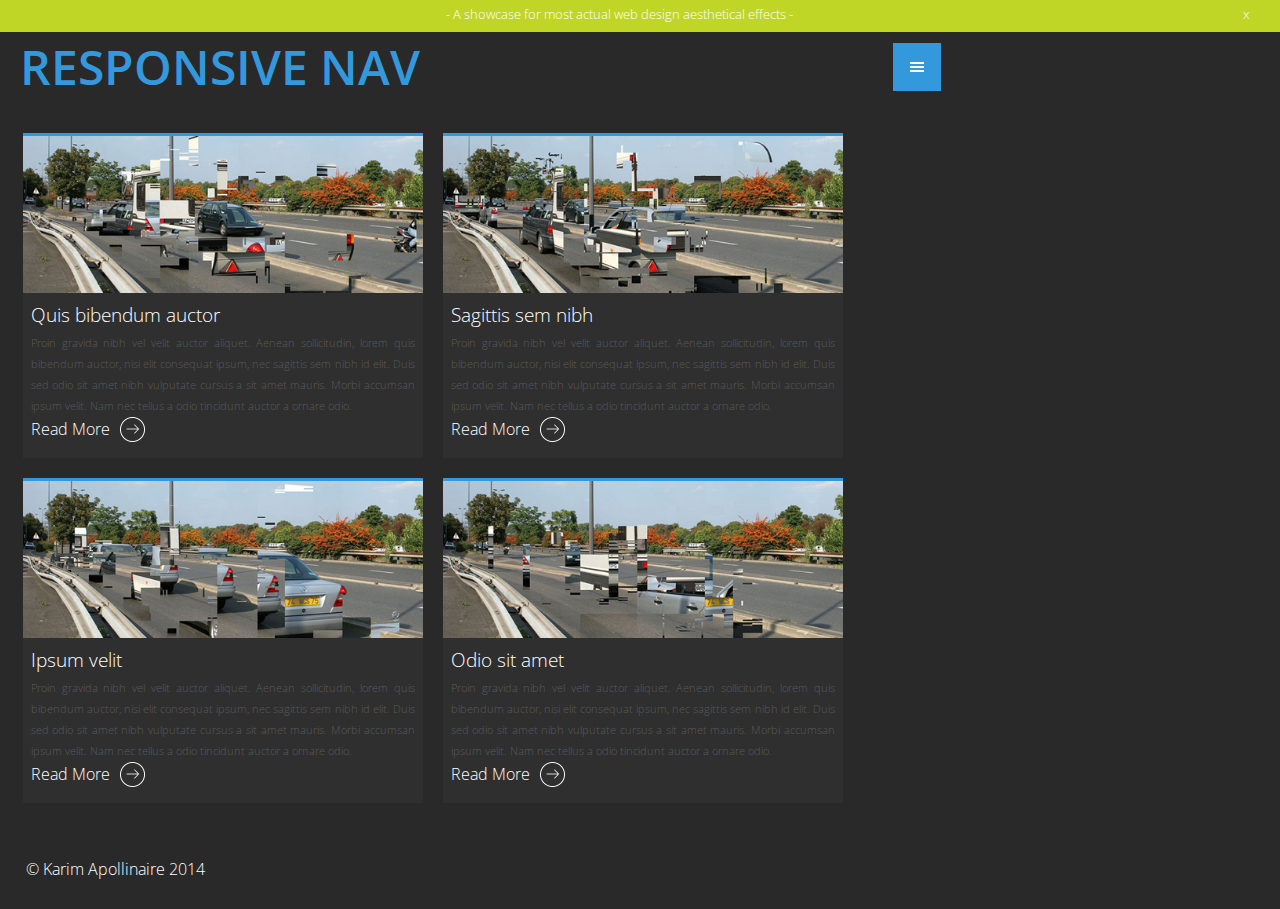
<file: index.html>
﻿<!DOCTYPE html>

<html>

    <head>
        <title>FX SHOWROOM</title>
        <meta http-equiv="content-type" content="text/html; charset=utf-8" />
        <meta name="keywords" content="web design, responsive, web development, web developer" />
        <meta name="viewport" content="width=device-width, initial-scale=1.0" />
        <link rel="shortcut icon" type="image/x-icon" href="img/favicon_arrow.png" />
        <link type="text/css" href="css/reset.css" rel="stylesheet" media="screen" />
        <link type="text/css" href="css/style.css" rel="stylesheet" media="screen" />
        <link href="http://fonts.googleapis.com/css?family=Open+Sans:400,800,700,600,300" rel="stylesheet" type="text/css" />
        <script src="js/jquery.js" type="text/javascript"></script>
        <script type="text/javascript" src="js/jquery.mousewheel-3.0.4.pack.js"></script>
        <script type="text/javascript" src="js/site.js"></script>
    </head>

    <body>

        <div id="banner">
            - A showcase for most actual web design aesthetical effects -
            <div id="close">x</div>
        </div>
    	
    	<nav id="prim_nav">
        	<a href="#" class="close"></a>
    		<ul>
    			<li class="active"><a href="#">Responsive Nav</a></li>
    			<li><a href="grid.html">Grid Hover</a></li>
                <li><a href="rotate.html">Rotate Scale</a></li>
                <li><a href="scroll.html">Scroll To</a></li>
                <li><a href="slide.html">Content Slider</a></li>
    		</ul>
    	</nav>
        
        <div id="content">

        	<a id="logo"><h1>RESPONSIVE NAV</h1></a>

            <a href="#" class="nav_btn"></a>
                        
            <div id="articles">
            
                <article class="article">
                    <img src="img/respnav/hp1.jpg"/>
                    <h2>Quis bibendum auctor</h2>
                    <p>Proin gravida nibh vel velit auctor aliquet. Aenean sollicitudin, lorem quis bibendum auctor, nisi elit consequat ipsum, nec sagittis sem nibh id elit. Duis sed odio sit amet nibh vulputate cursus a sit amet mauris. Morbi accumsan ipsum velit. Nam nec tellus a odio tincidunt auctor a ornare odio.</p>
                    <a class="read_more" href="http://www.ratsi.com/works/deconstruction-time-again/discrete-time-part-2/" target="_blank" >Read More</a>
                </article>
                
                <article class="article">
                    <img src="img/respnav/hp2.jpg"/>
                    <h2>Sagittis sem nibh</h2>
                    <p>Proin gravida nibh vel velit auctor aliquet. Aenean sollicitudin, lorem quis bibendum auctor, nisi elit consequat ipsum, nec sagittis sem nibh id elit. Duis sed odio sit amet nibh vulputate cursus a sit amet mauris. Morbi accumsan ipsum velit. Nam nec tellus a odio tincidunt auctor a ornare odio.</p>
                <a class="read_more" href="http://www.ratsi.com/works/deconstruction-time-again/discrete-time-part-2/" target="_blank" >Read More</a>
                </article>
                
                <article class="article">
                    <img src="img/respnav/hp3.jpg"/>
                    <h2>Ipsum velit</h2>
                    <p>Proin gravida nibh vel velit auctor aliquet. Aenean sollicitudin, lorem quis bibendum auctor, nisi elit consequat ipsum, nec sagittis sem nibh id elit. Duis sed odio sit amet nibh vulputate cursus a sit amet mauris. Morbi accumsan ipsum velit. Nam nec tellus a odio tincidunt auctor a ornare odio.</p>
                    <a class="read_more" href="http://www.ratsi.com/works/deconstruction-time-again/discrete-time-part-2/" target="_blank" >Read More</a>
                </article>
                
                <article class="article">
                    <img src="img/respnav/hp4.jpg"/>
                    <h2>Odio sit amet</h2>
                    <p>Proin gravida nibh vel velit auctor aliquet. Aenean sollicitudin, lorem quis bibendum auctor, nisi elit consequat ipsum, nec sagittis sem nibh id elit. Duis sed odio sit amet nibh vulputate cursus a sit amet mauris. Morbi accumsan ipsum velit. Nam nec tellus a odio tincidunt auctor a ornare odio.</p>
                    <a class="read_more" href="http://www.ratsi.com/works/deconstruction-time-again/discrete-time-part-2/" target="_blank" >Read More</a>
                </article>
                
                <div style="clear:both"></div>
                
        	</div>
            
        </div>

        <footer>
            <a href="http://www.karimapollinaire.com/" target="_blank"><p>&copy; Karim Apollinaire 2014</p></a>
        </footer>
    	
    </body>
</html>
</file>
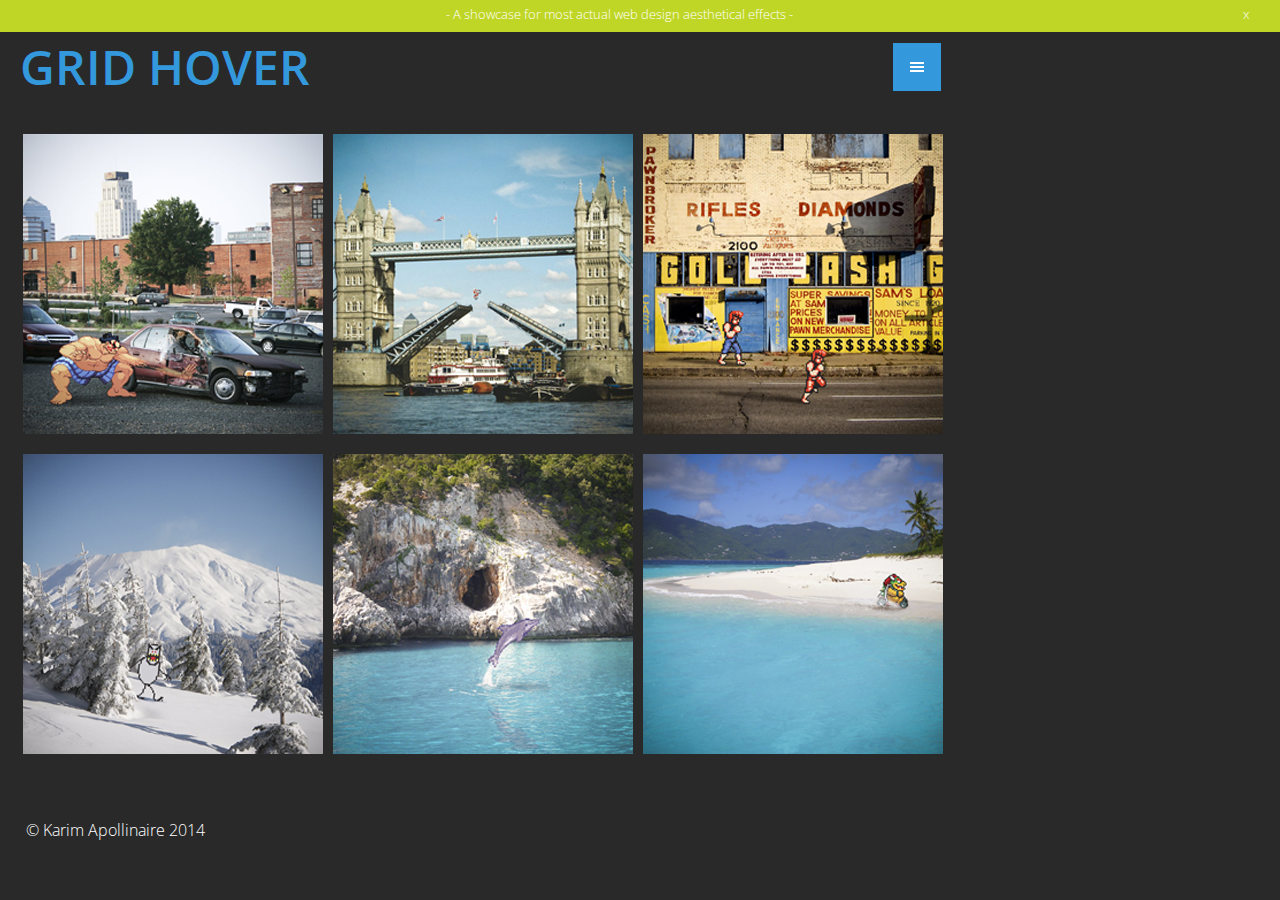
<file: grid.html>
<!DOCTYPE html>

<html>

    <head>
        <title>FX SHOWROOM</title>
        <meta http-equiv="content-type" content="text/html; charset=utf-8" />
        <meta name="keywords" content="web design, responsive, web development, web developer" />
        <meta name="viewport" content="width=device-width, initial-scale=1.0" />
        <link rel="shortcut icon" type="image/x-icon" href="img/favicon_arrow.png" />
        <link type="text/css" href="css/reset.css" rel="stylesheet" media="screen" />
        <link type="text/css" href="css/style.css" rel="stylesheet" media="screen" />
        <link href="http://fonts.googleapis.com/css?family=Open+Sans:400,800,700,600,300" rel="stylesheet" type="text/css" />
        <link rel="stylesheet" type="text/css" href="js/fancybox/jquery.fancybox-1.3.4.css" media="screen" />
        <script src="js/jquery.js" type="text/javascript"></script>
        <script type="text/javascript" src="js/jquery.mousewheel-3.0.4.pack.js"></script>
        <script type="text/javascript" src="js/jquery.fancybox-1.3.4.pack.js"></script>
        <script type="text/javascript" src="js/site.js"></script>
    </head>

    <body>

        <div id="banner">
            - A showcase for most actual web design aesthetical effects -
            <div id="close">x</div>
        </div>
    	
    	<nav id="prim_nav">
        	<a href="#" class="close"></a>
    		<ul>
    			<li><a href="index.html">Responsive Nav</a></li>
    			<li class="active"><a href="#">Grid Hover</a></li>
    			<li><a href="rotate.html">Rotate Scale</a></li>
                <li><a href="scroll.html">Scroll To</a></li>
                <li><a href="slide.html">Content Slider</a></li>
    		</ul>
    	</nav>
        
        <div id="content">

        	<a id="logo"><h1>GRID HOVER</h1></a>

            <a href="#" class="nav_btn"></a>
                        
            <div id="works">
                
                <a id="example1" href="img/grid/crash_Mexico_big.jpg">
                    <div class="work">
                        <img src="img/grid/crash_Mexico.jpg" />
                        <div class="triangle-left"></div>
                        <div class="triangle-right"></div>
                        <span>Crash<br />Mexico</span>
                    </div>
                </a>
                
                <a id="example1" href="img/grid/motocross_London_big.jpg">
                    <div class="work">
                        <img src="img/grid/motocross_London.jpg" />
                        <div class="triangle-left"></div>
                        <div class="triangle-right"></div>
                        <span>Motocross<br />London</span>
                    </div>
                </a>
                
                <a id="example1" href="img/grid/streetfighting_LosAngeles_big.jpg">
                    <div class="work">
                        <img src="img/grid/streetfighting_LosAngeles.jpg" />
                        <div class="triangle-left"></div>
                        <div class="triangle-right"></div>
                        <span>Streetfighting<br />Los Angeles</span>
                    </div>
                </a>
                
                <a id="example1" href="img/grid/icetrekking_Courchevel_big.jpg">
                    <div class="work">
                        <img src="img/grid/icetrekking_Courchevel.jpg" />
                        <div class="triangle-left"></div>
                        <div class="triangle-right"></div>
                        <span>Ice Trekking<br />Courchevel</span>
                    </div>
                </a>
                
                <a id="example1" href="img/grid/swimming_Tahiti_big.jpg">
                    <div class="work">
                        <img src="img/grid/swimming_Tahiti.jpg" />
                        <div class="triangle-left"></div>
                        <div class="triangle-right"></div>
                        <span>Swimming<br />Tahiti</span>
                    </div>
                </a>
                
                <a id="example1" href="img/grid/buggy_Samoa_big.jpg">
                    <div class="work">
                        <img src="img/grid/buggy_Samoa.jpg" />
                        <div class="triangle-left"></div>
                        <div class="triangle-right"></div>
                        <span>Buggy<br />Samoa</span>
                    </div>
                </a>
                
            </div>
                            
        </div>

        <footer>
            <a href="http://www.karimapollinaire.com/" target="_blank"><p>&copy; Karim Apollinaire 2014</p></a>
        </footer>
    	
    </body>
</html>
</file>
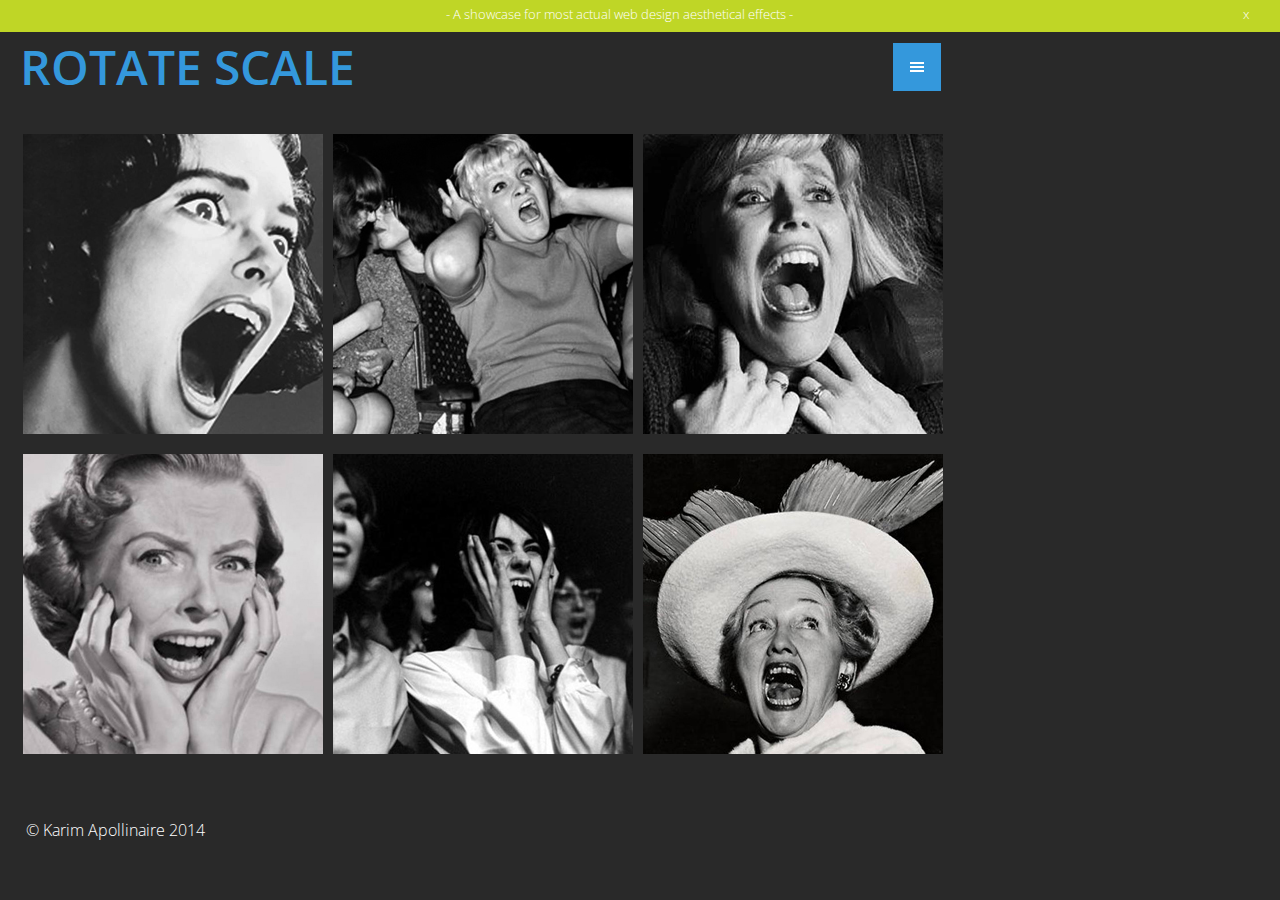
<file: rotate.html>
<!DOCTYPE html>

<html>

    <head>
        <title>FX SHOWROOM</title>
        <meta http-equiv="content-type" content="text/html; charset=utf-8" />
        <meta name="keywords" content="web design, responsive, web development, web developer" />
        <meta name="viewport" content="width=device-width, initial-scale=1.0" />
        <link rel="shortcut icon" type="image/x-icon" href="img/favicon_arrow.png" />
        <link type="text/css" href="css/reset.css" rel="stylesheet" media="screen" />
        <link type="text/css" href="css/style.css" rel="stylesheet" media="screen" />
        <link href="http://fonts.googleapis.com/css?family=Open+Sans:400,800,700,600,300" rel="stylesheet" type="text/css" />
        <link rel="stylesheet" type="text/css" href="js/fancybox/jquery.fancybox-1.3.4.css" media="screen" />
        <script src="js/jquery.js" type="text/javascript"></script>
        <script type="text/javascript" src="js/jquery.mousewheel-3.0.4.pack.js"></script>
        <script type="text/javascript" src="js/jquery.fancybox-1.3.4.pack.js"></script>
        <script type="text/javascript" src="js/site.js"></script>
    </head>

    <body>

        <div id="banner">
            - A showcase for most actual web design aesthetical effects -
            <div id="close">x</div>
        </div>
    	
    	<nav id="prim_nav">
        	<a href="#" class="close"></a>
    		<ul>
    			<li><a href="index.html">Responsive Nav</a></li>
    			<li><a href="grid.html">Grid Hover</a></li>
    			<li class="active"><a href="#">Rotate Scale</a></li>
                <li><a href="scroll.html">Scroll To</a></li>
                <li><a href="slide.html">Content Slider</a></li>
    		</ul>
    	</nav>
        
        <div id="content">

        	<a id="logo"><h1>ROTATE SCALE</h1></a>

            <a href="#" class="nav_btn"></a>

            <ul id="works" class="rotate">
                <li class="work"><a id="example1" href="img/rotate/screaming6_big.jpg"><img src="img/rotate/screaming6.jpg" /></a></li>
                <li class="work"><a id="example1" href="img/rotate/screaming2_big.jpg"><img src="img/rotate/screaming2.jpg" /></a></li>
                <li class="work"><a id="example1" href="img/rotate/screaming3_big.jpg"><img src="img/rotate/screaming3.jpg" /></a></li>
                <li class="work"><a id="example1" href="img/rotate/screaming1_big.jpg"><img src="img/rotate/screaming1.jpg" /></a></li>
                <li class="work"><a id="example1" href="img/rotate/screaming4_big.jpg"><img src="img/rotate/screaming4.jpg" /></a></li>
                <li class="work"><a id="example1" href="img/rotate/screaming5_big.jpg"><img src="img/rotate/screaming5.jpg" /></a></li>
            </ul>
            
        </div>

        <footer>
            <a href="http://www.karimapollinaire.com/" target="_blank"><p>&copy; Karim Apollinaire 2014</p></a>
        </footer>
    	
    </body>
</html>
</file>
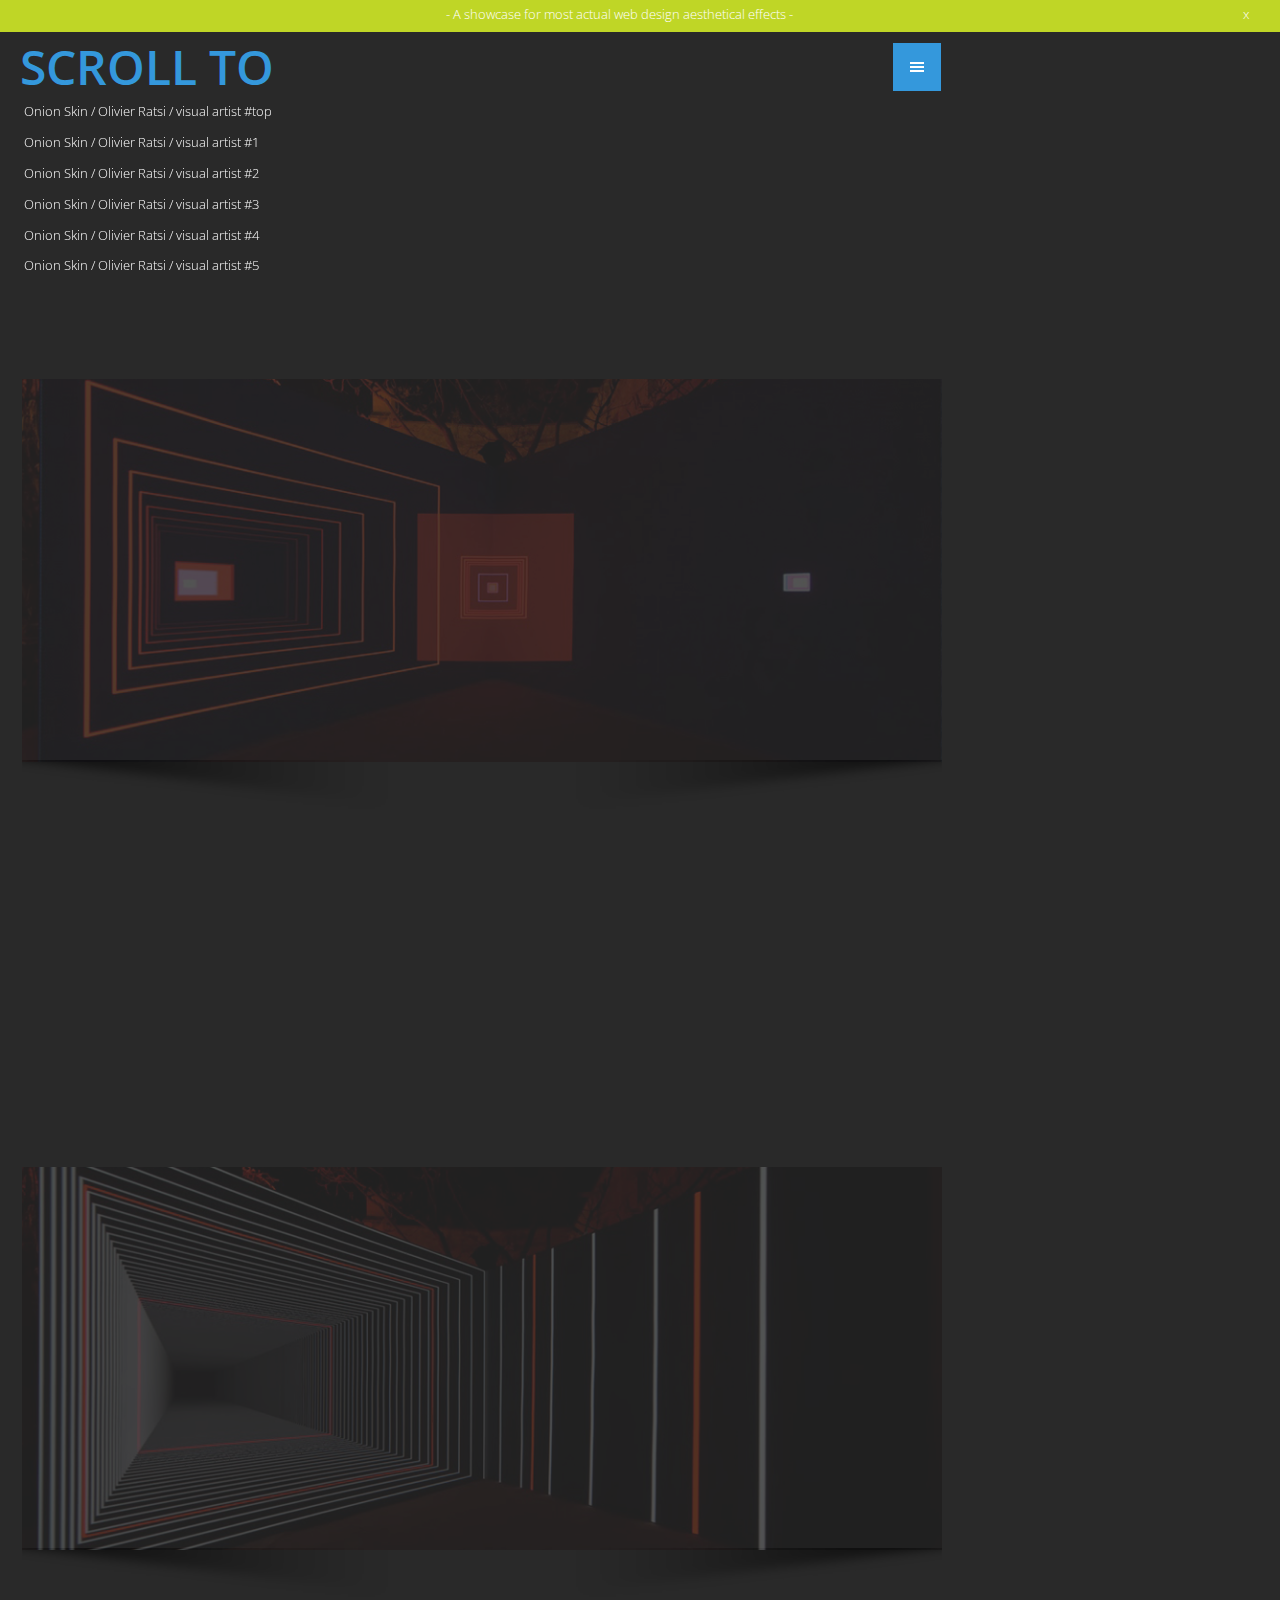
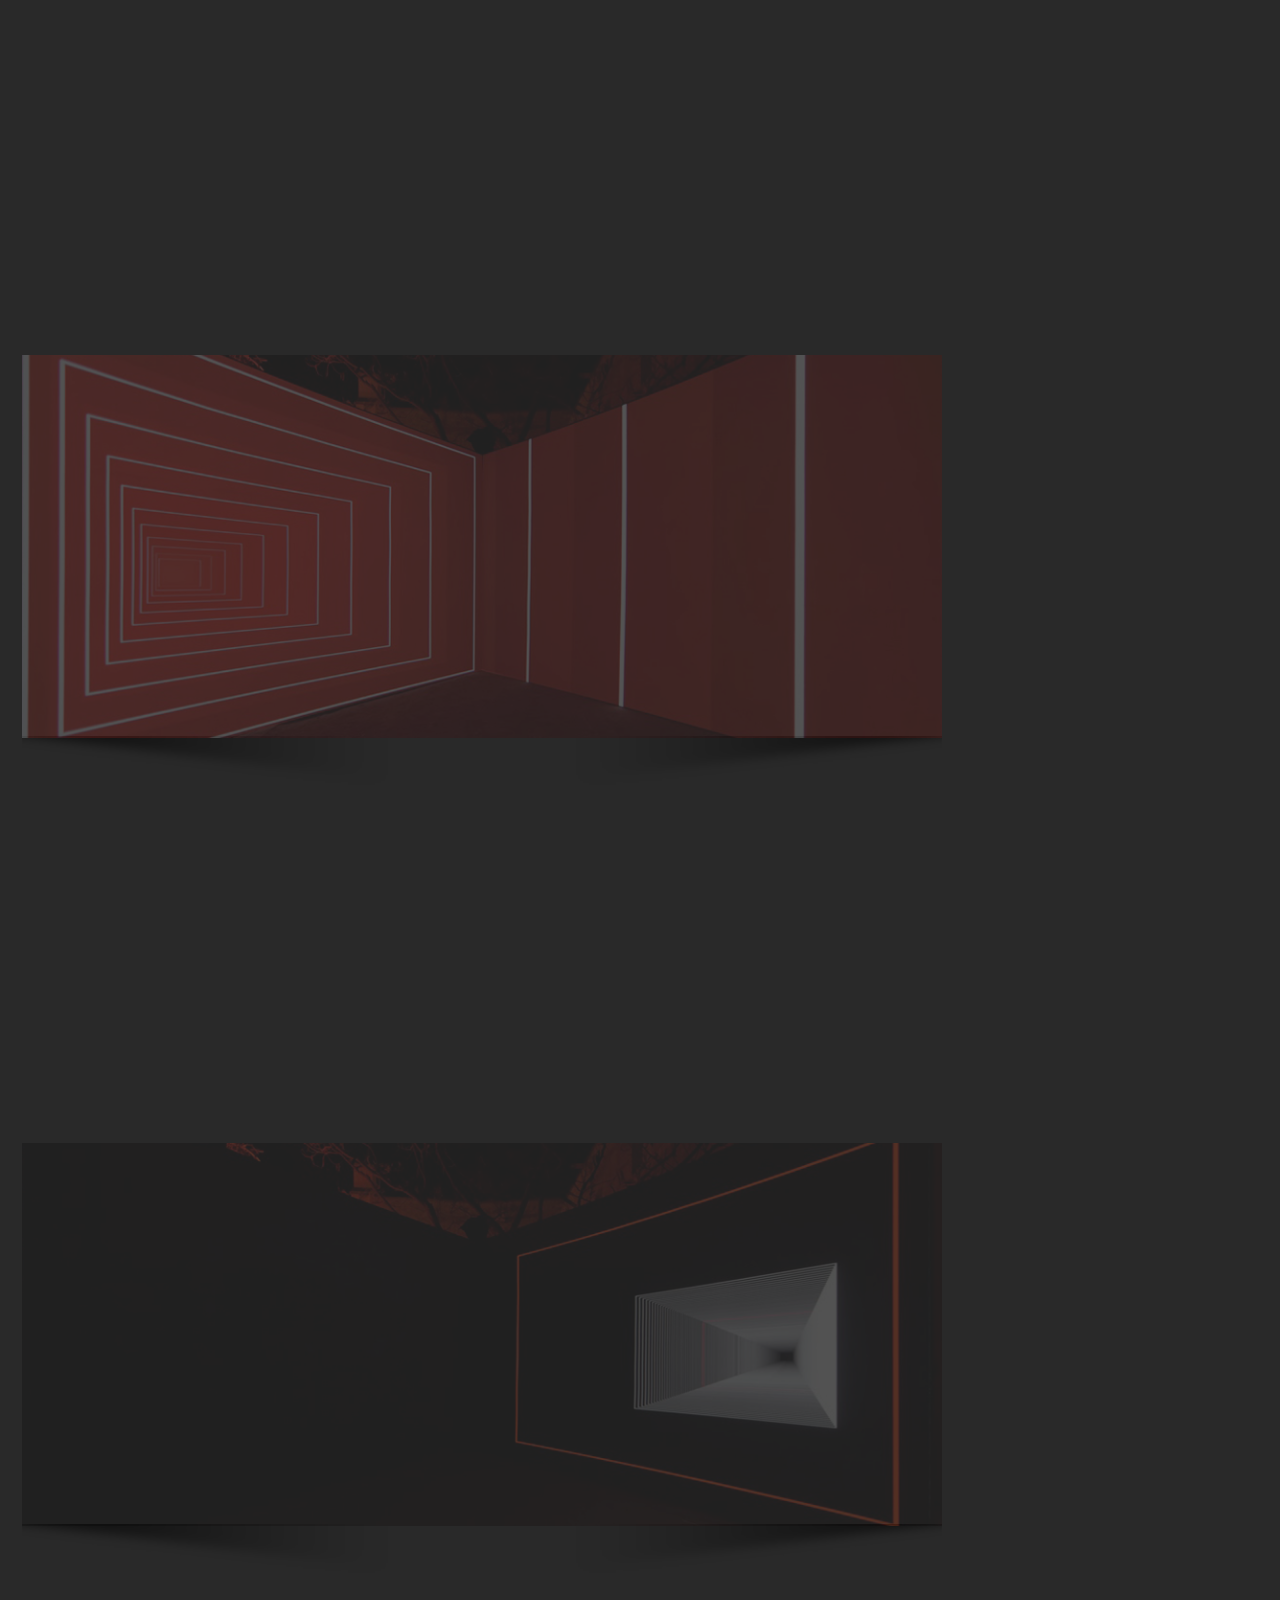
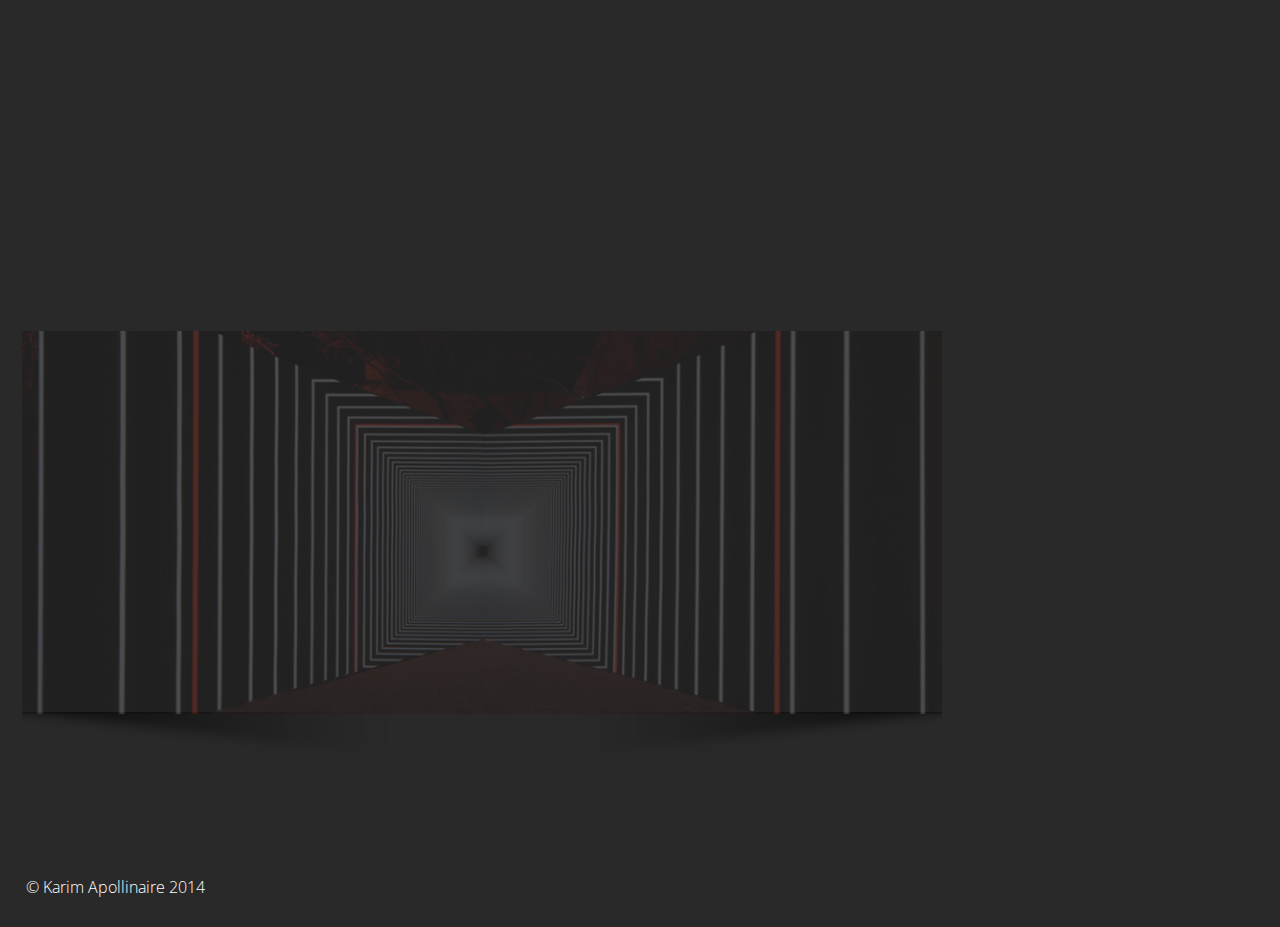
<file: scroll.html>
<!DOCTYPE html>

<html>

    <head>
        <title>FX SHOWROOM</title>
        <meta http-equiv="content-type" content="text/html; charset=utf-8" />
        <meta name="keywords" content="web design, responsive, web development, web developer" />
        <meta name="viewport" content="width=device-width, initial-scale=1.0" />
        <link rel="shortcut icon" type="image/x-icon" href="img/favicon_arrow.png" />
        <link type="text/css" href="css/reset.css" rel="stylesheet" media="screen" />
        <link type="text/css" href="css/style.css" rel="stylesheet" media="screen" />
        <link href="http://fonts.googleapis.com/css?family=Open+Sans:400,800,700,600,300" rel="stylesheet" type="text/css" />
        <script src="js/jquery.js" type="text/javascript"></script>
        <script type="text/javascript" src="js/localscroll/jquery.localscroll.js"></script>
        <script type="text/javascript" src="js/localscroll/jquery.scrollTo.js"></script>
        <script type="text/javascript" src="js/lancement.js"></script>
        <script type="text/javascript" src="js/jquery.mousewheel-3.0.4.pack.js"></script>
        <script type="text/javascript" src="js/site.js"></script>
    </head>

    <body>

        <div id="top"></div>

        <div id="banner">
            - A showcase for most actual web design aesthetical effects -
            <div id="close">x</div>
        </div>
    	
    	<nav id="prim_nav">
        	<a href="#" class="close"></a>
    		<ul>
    			<li><a href="index.html">Responsive Nav</a></li>
    			<li><a href="grid.html">Grid Hover</a></li>
    			<li><a href="rotate.html">Rotate Scale</a></li>
                <li class="active"><a href="scroll.html">Scroll To</a></li>
                <li><a href="slide.html">Content Slider</a></li>
    		</ul>
    	</nav>
        
        <div id="content">

            <a id="logo"><h1>SCROLL TO</h1></a>

            <a href="#" class="nav_btn"></a>

            <nav id="sec_nav">
                <ul>
                    <li><a href="#top">Onion Skin / Olivier Ratsi / visual artist #top</a></li>
                    <li><a href="#img1">Onion Skin / Olivier Ratsi / visual artist #1</a></li>
                    <li><a href="#img2">Onion Skin / Olivier Ratsi / visual artist #2</a></li>
                    <li><a href="#img3">Onion Skin / Olivier Ratsi / visual artist #3</a></li>
                    <li><a href="#img4">Onion Skin / Olivier Ratsi / visual artist #4</a></li>
                    <li><a href="#img5">Onion Skin / Olivier Ratsi / visual artist #5</a></li>
                </ul>
            </nav>
    
            <div id="img1"></div>
            <div id="fade" class="img-shadow">
                <a href="http://www.ratsi.com/works/echolyse/" target="_blank">
                    <img src="img/scroll/panoratsi1.jpg" alt="image 1" />
                </a>
            </div>
            
            <div id="img2"></div>
            <div id="fade" class="img-shadow">
                <a href="http://www.ratsi.com/works/echolyse/" target="_blank">
                    <img src="img/scroll/panoratsi2.jpg" alt="image 2" />
                </a>
            </div>
            
            <div id="img3"></div>
            <div id="fade" class="img-shadow">
                <a href="http://www.ratsi.com/works/echolyse/" target="_blank">
                    <img src="img/scroll/panoratsi3.jpg" alt="image 3" />
                </a>
            </div>
            
            <div id="img4"></div>   
            <div id="fade" class="img-shadow">
                <a href="http://www.ratsi.com/works/echolyse/" target="_blank">
                    <img src="img/scroll/panoratsi4.jpg" alt="image 4" />
                </a>
            </div>
            
            <div id="img5"></div>
            <div id="fade" class="img-shadow">
                <a href="http://www.ratsi.com/works/echolyse/" target="_blank">
                    <img src="img/scroll/panoratsi5.jpg" alt="image 5" />
                </a>
            </div>
                                        
        </div>

        <footer>
            <a href="http://www.karimapollinaire.com/" target="_blank"><p>&copy; Karim Apollinaire 2014</p></a>
        </footer>

    </body>
</html>
</file>
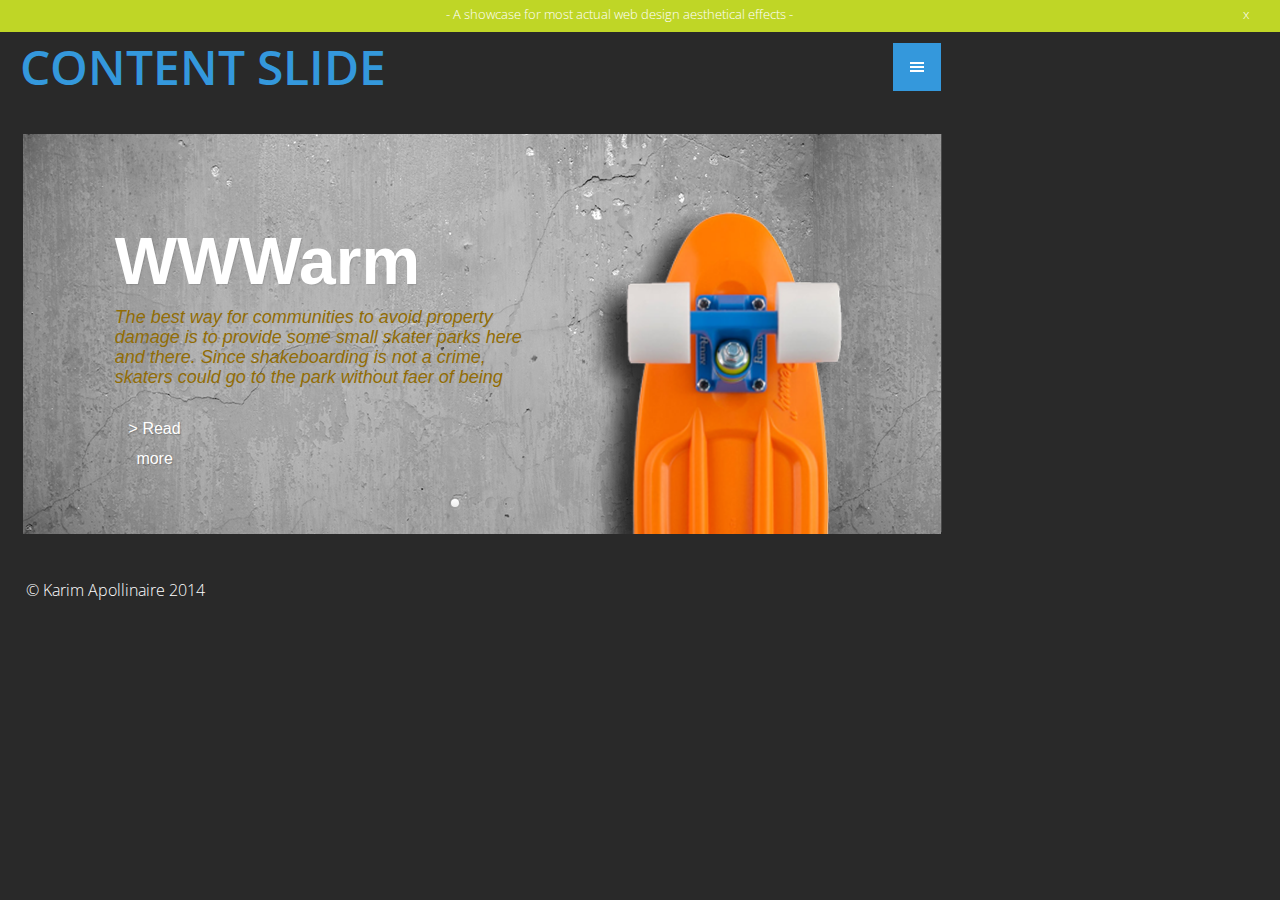
<file: slide.html>
<!DOCTYPE html>

<html>

    <head>
        <title>FX SHOWROOM</title>
        <meta http-equiv="content-type" content="text/html; charset=utf-8" />
        <meta name="keywords" content="web design, responsive, web development, web developer" />
        <meta name="viewport" content="width=device-width, initial-scale=1.0" />
        <link rel="shortcut icon" type="image/x-icon" href="img/favicon_arrow.png" />
        <link type="text/css" href="css/reset.css" rel="stylesheet" media="screen" />
        <link type="text/css" href="css/style.css" rel="stylesheet" media="screen" />
        <link href="http://fonts.googleapis.com/css?family=Open+Sans:400,800,700,600,300" rel="stylesheet" type="text/css" />
        <link rel="stylesheet" type="text/css" href="js/fancybox/jquery.fancybox-1.3.4.css" media="screen" />
        <script src="js/jquery.js" type="text/javascript"></script>
        <script type="text/javascript" src="js/jquery.mousewheel-3.0.4.pack.js"></script>
        <script type="text/javascript" src="js/jquery.fancybox-1.3.4.pack.js"></script>
        <script type="text/javascript" src="js/modernizr.custom.js"></script>
        <script type="text/javascript" src="js/site.js"></script>
    </head>

    <body>

        <div id="banner">
            - A showcase for most actual web design aesthetical effects -
            <div id="close">x</div>
        </div>
    	
    	<nav id="prim_nav">
        	<a href="#" class="close"></a>
    		<ul>
    			<li><a href="index.html">Responsive Nav</a></li>
    			<li><a href="grid.html">Grid Hover</a></li>
    			<li><a href="rotate.html">Rotate Scale</a></li>
                <li><a href="scroll.html">Scroll To</a></li>
                <li class="active"><a href="slide.html">Content Slider</a></li>
    		</ul>
    	</nav>
        
        <div id="content">

        	<a id="logo"><h1>CONTENT SLIDE</h1></a>

            <a href="#" class="nav_btn"></a>
                        
            <div id="works">
                
                <div id="da-slider" class="da-slider">

                    <div class="da-slide">
                        <h2>WWWarm</h2>
                        <p>The best way for communities to avoid property damage is to provide some small skater parks here and there. Since shakeboarding is not a crime, skaters could go to the park without faer of being arrested.</p>
                        <a href="#" class="da-link">> Read more</a>
                        <div class="da-img"><img src="img/slide/penny_orange_down.png" alt="penny orange" /></div>
                    </div>

                    <div class="da-slide">
                        <h2>Easy ride</h2>
                        <p>Yeah, it costs taxpayer money, but it would be about equal to the cost of constantly repairing damaged property. Kind of a catch-22 really.</p>
                        <a href="#" class="da-link">> Read more</a>
                        <div class="da-img"><img src="img/slide/penny_yellow.png" alt="penny yellow" /></div>
                    </div>

                    <div class="da-slide">
                        <h2>Revolution 808</h2>
                        <p>The best way for communities to avoid property damage is to provide some small skater parks here and there. Since shakeboarding is not a crime, skaters could go to the park without faer of being arrested.</p>
                        <a href="#" class="da-link">> Read more</a>
                        <div class="da-img"><img src="img/slide/penny_black_profile_1.png" alt="penny black profile" /></div>
                    </div>

                    <div class="da-slide">
                        <h2>Mastering</h2>
                        <p>Yeah, it costs taxpayer money, but it would be about equal to the cost of constantly repairing damaged property. Kind of a catch-22 really.</p>
                        <a href="#" class="da-link">> Read more</a>
                        <div class="da-img"><img src="img/slide/penny_black_profile_2.png" alt="penny black profile" /></div>
                    </div>

                    <nav class="da-arrows">
                        <span class="da-arrows-prev"></span>
                        <span class="da-arrows-next"></span>
                    </nav>

                </div>
                
            </div>
                            
        </div>

        <footer>
            <a href="http://www.karimapollinaire.com/" target="_blank"><p>&copy; Karim Apollinaire 2014</p></a>
        </footer>

        <script type="text/javascript" src="http://ajax.googleapis.com/ajax/libs/jquery/1.7.1/jquery.min.js"></script>
        <script type="text/javascript" src="js/jquery.slider.js"></script>
        <script type="text/javascript">
            $(function() {
                $('#da-slider').cslider({
                    autoplay: true,
                }); 
            });
        </script>
    	
    </body>
</html>
</file>
<file: css/style.css>
body {
	overflow-x: hidden;
	overflow-y: auto;
	font-family: 'Open Sans', sans-serif;
	font-weight: 300;
	background: #292929;
	margin: 0;
}

img {
	width: 100%;
}

a img {
    border: none;
}

h1 {
	font-size: 3rem;
	font-weight: 600;
	color: #3498dc;
	padding-left: 0.75%;
}

h2 {
	font-size: 1.2rem;
	font-weight: 300;
	color: white;
	padding: 0.6rem 0 0.6rem 2%;
}

footer {
	margin: 3rem 0 2rem 2%;
}

footer a {
	text-decoration: none;
	color: #fff;
}

footer a:hover {
	color: #3498dc;
}

ul.rotate {
    overflow: hidden;
}
 
ul.rotate li {
    float: left;
    list-style: none;
    background: #fff;
}
 
ul.rotate li a img  {
    float: left;
    width: 18.75rem;
    margin: 0;
    -webkit-transition: -webkit-transform 0.2s ease-in-out;
    -moz-transition: -moz-transform 0.2s ease-in-out;
    transition: transform 0.2s ease-in-out;
}
 
ul.rotate li a:hover img {
    -webkit-transform: scale(1.4) rotate(-10deg);
    -moz-transform: scale(1.4) rotate(-10deg);
    -o-transform: scale(1.4) rotate(-10deg);
    transform: scale(1.4) rotate(-10deg);
}

#banner {
    width: 100%;
    position: fixed;
    z-index: 9999;
    background:#BFD626;
    color: #fff;
    padding: 0.5rem 0;
    text-align: center;
    font-size: 0.8rem;
    margin-top: -5rem;
}
 
#close {
    color: #fff;
    width: 1rem;
    height: 1rem;
    display: block;
    cursor: pointer;
    float:right;
    margin-right: 2%;
}

#content {
	width: 62,5rem;
	position: relative;
	padding: 2.7rem 0 0 1%;
}

#prim_nav {
	position: fixed;
	background: #3498dc;
	top: 0;
	bottom: 0;
	height: 100%;
	width: 15rem;
	right: -15rem;
	z-index: 9999;
}

#prim_nav ul {
	padding: 0;
	margin: 0;
	list-style: none;
	color: white;
}

#prim_nav ul li {
	height: 3rem;
	padding-left: 10%;
	line-height: 3rem;
}

#prim_nav ul li.active {
	background: #2d81ba;	
}

#prim_nav ul li:hover {
	background: #5cade2;		
}

#prim_nav ul li a {
	color: white;
	text-decoration: none;
	font-family: 'Open Sans', sans-serif;
	font-size: 1rem;
	display: block;
}

#sec_nav {
	position: fixed;
	top: 6rem;
	left: 1.2%;
}

#sec_nav ul {
	margin-left: 1.5%;
	float: left;
}

#sec_nav ul li {
	list-style: none;
}

#sec_nav ul li a {
	text-decoration: none;
	font-size: 0.8rem;
	padding: 1%;
	display: block;
	color: white;
	background: transparent;
	width: 340px;
	-moz-transition: all .5s; 
    -webkit-transition: all .5s; 
    -o-transition: all .5s; 
    transition: all .5s;
    line-height: 1.5rem;
}


#sec_nav ul li a:hover {
	background: #3498dc;
	padding-left: 3%;
	width: 255px;
	-moz-transition: all .5s; 
    -webkit-transition: all .5s; 
    -o-transition: all .5s; 
    transition: all .5s;
}

#articles {
	margin-top: 2rem;
}

#works {
	margin: 2.7rem 0.625rem;
    overflow: hidden;
}

#works .work {
    overflow: hidden;
    width: 18.75rem;
    height: 18.75rem;
	cursor: pointer;
    position: relative;
    -moz-transition: all .6s; 
    -webkit-transition: all .5s; 
    -o-transition: all .6s; 
    transition: all .6s;
    float: left;
    margin-right: 0.625rem;
	margin-bottom: 1.25rem;
}

#works .work .triangle-right {
    background: url(../img/triangle-right.png);
    width: 18.8125rem;
    height: 18.8125rem;
    position: absolute;
    right: -18.8125rem;
    bottom: -18.8125rem;
    -moz-transition: all .6s; 
    -webkit-transition: all .6s; 
    -o-transition: all .6s; 
    transition: all .6s;
}

#works .work:hover .triangle-right {
    right: 0;
    bottom: 0;
}

#works .work .triangle-left {
    background: url(../img/triangle-left.png);
    width: 18.8125rem;
    height: 18.8125rem;
    position: absolute;
    left: -18.8125rem;
    top: -18.8125rem;
    -moz-transition: all .6s; 
    -webkit-transition: all .6s; 
    -o-transition: all .6s; 
    transition: all .6s;
}

#works .work:hover .triangle-left {
    left: -0.0625rem;
    top: -0.0625rem;
}

#works .work span {
    color: #FFF;
    text-transform: uppercase;
    font-size: 1.4rem;
	position: absolute;
    top: 7.8125rem;
    left: -17.5rem;
	background: #222;
    padding: 0.3rem 0.7rem 0.3rem 4rem;
    -moz-transition: all .5s; 
    -webkit-transition: all .5s; 
    -o-transition: all .5s; 
    transition: all .5s;
}

#works .work:hover span {
    left: 0;
}

#img1, #img2, #img3, #img4, #img5, #img6 {
	height: 18rem;
}

#fade  a img {
    opacity: 0.2;
    -ms-filter: "prodig:DXImageTransform.Microsoft.Alpha(Opacity=25)"; /* Hack IE8 */
    filter: alpha(opacity = 25); /* Hack IE 5-7 */
    -webkit-transition: opacity 0.5s ease-in-out;
    -moz-transition: opacity 0.5s ease-in-out;
    -o-transition: opacity 0.5s ease-in-out;
    transition: opacity 0.5s ease-in-out;
 
}
 
#fade a:hover img, #images a:focus img {
    opacity: 1;
    -ms-filter:"prodig:DXImageTransform.Microsoft.Alpha(Opacity=90)"; /* Hack IE 8 */
    filter: alpha(opacity = 90); /* Hack IE 5-7 */
}

.nav_btn {
	background: #3498dc url(../img/nav_bg_white.png) center center no-repeat;
	display: block;
	height: 3rem;
	width: 3rem;
	position: absolute;
	top: 2.7rem;
	right: 2rem;
}

.close {
	display: block;
	background: #3498dc url(../img/X_white.png) center center no-repeat;
	height: 3rem;
	width: 3rem;
	position: absolute;
	top: 0;
	left: -3rem;	
}

.article {
	width: 46.8%;
	float: left;
	margin: 0.625rem;
	border-top: 0.2rem solid #3498dc;
	background: #2f2f2f;	
}

.article p {
	color: #595959;
	padding: 0 2%;
	font-size: 0.7rem;
	line-height: 1.3rem;
	text-align: justify;	
}

a.read_more {
	color: white;
	padding-left: 2%;
	text-decoration: none;
	background: url(../img/arrow.png) no-repeat 6.1rem center;
	display: block;
	height: 1.6rem;
	line-height: 1.6rem;
	margin-bottom: 1rem;
}

.img-shadow {
	background: url(../img/img-shadow.png) no-repeat center 22.9375rem;
	width: 95.8%;
	height: 31.25rem;
	margin-left: 1%;
}

















/* Disable iOS/WinMobile font size changes */
@media screen and (max-width: 600px),
screen and (max-device-width: 480px) {
	html {
		-ms-text-size-adjust: none;
		-webkit-text-size-adjust: none;
	}
}

/* Media Queries */

/* Wide Screen */
@media (min-width : 1280px) {
	
	#content {
		width: 80rem;
	}
	
	.article {
		width: 25rem;
	}
    
}

/* Default Screen */
@media (min-width : 960px) and (max-width : 1280px) { 
	
	#content {
		width: 60rem;
	}

}

/* Tablet Screen Big */
@media (min-width : 720px) and (max-width : 960px) {
	
	#content {
		width: 45rem;
	}
	
	.article {
		width: 20.625rem;
	}

}

/* Tablet Screen Small */
@media (min-width : 640px) and (max-width : 720px) {
	
	#content {
		width: 40rem;
	}
	
	.article {
		width: 37.5rem;
	}
    
}

/* Mobile Screen Wide */
@media (max-width : 640px) {
	
	#content {
		width: 40rem;
	}
	
	.nav_btn {
		right: 0.625rem;	
	}
	
	.article {
		width:auto;
	}

}












/* Slider */

.da-slider{
	width: 97.7%;
	height: 400px;
	position: relative;
	overflow: hidden;
	background: transparent url(../img/slide/background.jpg) repeat 0% 0%;
	box-shadow: 0px 1px 1px rgba(0,0,0,0.2), 0px -2px 1px #fff;
	-webkit-transition: background-position 1.4s ease-in-out 0.3s;
	-moz-transition: background-position 1.4s ease-in-out 0.3s;
	-o-transition: background-position 1.4s ease-in-out 0.3s;
	-ms-transition: background-position 1.4s ease-in-out 0.3s;
	transition: background-position 1.4s ease-in-out 0.3s;
}
.da-slide{
	position: absolute;
	width: 100%;
	height: 100%;
	top: 0px;
	left: 0px;
	font-family: 'BebasNeueRegular', 'Arial Narrow', Arial, sans-serif;
	text-align: left;
}
.da-slide-current{
	z-index: 1000;
}
.da-slider-fb .da-slide{
	left: 100%;
}
.da-slider-fb  .da-slide.da-slide-current{
	left: 0px;
}
.da-slide h2,
.da-slide p,
.da-slide .da-link,
.da-slide .da-img{
	position: absolute;
	opacity: 0;
	left: 110%;
}
.da-slider-fb .da-slide h2,
.da-slider-fb .da-slide p,
.da-slider-fb .da-slide .da-link{
	left: 10%;
	opacity: 1;
}
.da-slider-fb .da-slide .da-img{
	left: 60%;
	opacity: 1;
}
.da-slide h2{
	color: #fff;
	font-size: 66px;
	width: 50%;
	top: 94px;
	padding: 0;
	white-space: nowrap;
	z-index: 10;
	text-shadow: 1px 1px 1px rgba(0,0,0,0.1);
	font-family: 'Economica', Arial, sans-serif;
	font-weight: 700;
}
.da-slide p{
	width: 45%;
	top: 173px;
	color: #916c05;
	font-size: 18px;
	line-height: 20px;
	height: 80px;
	overflow: hidden;
	font-style: italic;
	font-family: 'Economica', Arial, sans-serif;
	font-weight: 400;
	font-style: italic;
}
.da-slide .da-img{
	text-align: center;
	width: 35%;
	top: 70px;
	height: 400px;
	line-height: 360px;
	left: 110%; /*60%*/
}
.da-slide .da-link{
	top: 260px; /*depends on p height*/
	color: #fff;
	text-shadow: 1px 1px 1px rgba(0,0,0,0.2);
	padding: 20px 0px;
	font-size: 16px;
	line-height: 30px;
	width: 80px;
	text-align: center;
	text-decoration: none;
}
.da-slide .da-link:hover{
	text-decoration: none;
}
.da-dots{
	width: 100%;
	position: absolute;
	text-align: center;
	left: 0px;
	bottom: 20px;
	z-index: 2000;
	-moz-user-select: none;
	-webkit-user-select: none;
}
.da-dots span{
	display: inline-block;
	position: relative;
	width: 12px;
	height: 12px;
	border-radius: 50%;
	margin: 3px;
	cursor: pointer;
	box-shadow: 
		1px 1px 1px rgba(0,0,0,0.1) inset, 
		1px 1px 1px rgba(255,255,255,0.1);
}
.da-dots span.da-dots-current:after{
	content: '';
	width: 8px;
	height: 8px;
	position: absolute;
	top: 2px;
	left: 2px;
	border-radius: 50%;
	background: rgb(255,255,255);
	background: -moz-linear-gradient(top, rgba(255,255,255,1) 0%, rgba(246,246,246,1) 47%, rgba(237,237,237,1) 100%);
	background: -webkit-gradient(linear, left top, left bottom, color-stop(0%,rgba(255,255,255,1)), color-stop(47%,rgba(246,246,246,1)), color-stop(100%,rgba(237,237,237,1)));
	background: -webkit-linear-gradient(top, rgba(255,255,255,1) 0%,rgba(246,246,246,1) 47%,rgba(237,237,237,1) 100%);
	background: -o-linear-gradient(top, rgba(255,255,255,1) 0%,rgba(246,246,246,1) 47%,rgba(237,237,237,1) 100%);
	background: -ms-linear-gradient(top, rgba(255,255,255,1) 0%,rgba(246,246,246,1) 47%,rgba(237,237,237,1) 100%);
	background: linear-gradient(top, rgba(255,255,255,1) 0%,rgba(246,246,246,1) 47%,rgba(237,237,237,1) 100%);
	filter: progid:DXImageTransform.Microsoft.gradient( startColorstr='#ffffff', endColorstr='#ededed',GradientType=0 );
}
.da-arrows{
	-moz-user-select: none;
	-webkit-user-select: none;
}
.da-arrows span{
	position: absolute;
	top: 50%;
	height: 30px;
	width: 30px;
	border-radius: 50%;
	cursor: pointer;
	z-index: 2000;
	opacity: 0;
	box-shadow: 
		1px 1px 1px rgba(0,0,0,0.1) inset, 
		1px 1px 1px rgba(255,255,255,0.1);
	-webkit-transition: opacity 0.4s ease-in-out 0.2s;
	-moz-transition: opacity 0.4s ease-in-out 0.2s;
	-o-transition: opacity 0.4s ease-in-out 0.2s;
	-ms-transition: opacity 0.4s ease-in-out 0.2s;
	transition: opacity 0.4s ease-in-out 0.2s;
}
.da-slider:hover .da-arrows span{
	opacity: 1;
}
.da-arrows span:after{
	content: '';
	position: absolute;
	width: 20px;
	height: 20px;
	top: 5px;
	left: 5px;
	background: transparent url(../img/slide/arrows.png) no-repeat top left;
	border-radius: 50%;
	box-shadow: 1px 1px 2px rgba(0,0,0,0.1);
}
.da-arrows span:hover:after{
	box-shadow: 1px 1px 4px rgba(0,0,0,0.3);
}
.da-arrows span:active:after{
	box-shadow: 1px 1px 1px rgba(255,255,255,0.1);
}
.da-arrows span.da-arrows-next:after{
	background-position: top right;
}
.da-arrows span.da-arrows-prev{
	left: 15px;
}
.da-arrows span.da-arrows-next{
	right: 15px;
}

.da-slide-current h2,
.da-slide-current p,
.da-slide-current .da-link{
	left: 10%;
	opacity: 1;
}
.da-slide-current .da-img{
	left: 60%;
	opacity: 1;
}

/* Animation classes and animations */

/* Slide in from the right*/
.da-slide-fromright h2{
	-webkit-animation: fromRightAnim1 0.6s ease-in 0.8s both;
	-moz-animation: fromRightAnim1 0.6s ease-in 0.8s both;
	-o-animation: fromRightAnim1 0.6s ease-in 0.8s both;
	-ms-animation: fromRightAnim1 0.6s ease-in 0.8s both;
	animation: fromRightAnim1 0.6s ease-in 0.8s both;
}
.da-slide-fromright p{
	-webkit-animation: fromRightAnim2 0.6s ease-in 0.8s both;
	-moz-animation: fromRightAnim2 0.6s ease-in 0.8s both;
	-o-animation: fromRightAnim2 0.6s ease-in 0.8s both;
	-ms-animation: fromRightAnim2 0.6s ease-in 0.8s both;
	animation: fromRightAnim2 0.6s ease-in 0.8s both;
}
.da-slide-fromright .da-link{
	-webkit-animation: fromRightAnim3 0.4s ease-in 1.2s both;
	-moz-animation: fromRightAnim3 0.4s ease-in 1.2s both;
	-o-animation: fromRightAnim3 0.4s ease-in 1.2s both;
	-ms-animation: fromRightAnim3 0.4s ease-in 1.2s both;
	animation: fromRightAnim3 0.4s ease-in 1.2s both;
}
.da-slide-fromright .da-img{
	-webkit-animation: fromRightAnim4 0.6s ease-in 0.8s both;
	-moz-animation: fromRightAnim4 0.6s ease-in 0.8s both;
	-o-animation: fromRightAnim4 0.6s ease-in 0.8s both;
	-ms-animation: fromRightAnim4 0.6s ease-in 0.8s both;
	animation: fromRightAnim4 0.6s ease-in 0.8s both;
}
@-webkit-keyframes fromRightAnim1{
	0%{ left: 110%; opacity: 0; }
	100%{ left: 10%; opacity: 1; }
}
@-webkit-keyframes fromRightAnim2{
	0%{ left: 110%; opacity: 0; }
	100%{ left: 10%; opacity: 1; }
}
@-webkit-keyframes fromRightAnim3{
	0%{ left: 110%; opacity: 0; }
	1%{ left: 10%; opacity: 0; }
	100%{ left: 10%; opacity: 1; }
}
@-webkit-keyframes fromRightAnim4{
	0%{ left: 110%; opacity: 0; }
	100%{ left: 60%; opacity: 1; }
}

@-moz-keyframes fromRightAnim1{
	0%{ left: 110%; opacity: 0; }
	100%{ left: 10%; opacity: 1; }
}
@-moz-keyframes fromRightAnim2{
	0%{ left: 110%; opacity: 0; }
	100%{ left: 10%; opacity: 1; }
}
@-moz-keyframes fromRightAnim3{
	0%{ left: 110%; opacity: 0; }
	1%{ left: 10%; opacity: 0; }
	100%{ left: 10%; opacity: 1; }
}
@-moz-keyframes fromRightAnim4{
	0%{ left: 110%; opacity: 0; }
	100%{ left: 60%; opacity: 1; }
}

@-o-keyframes fromRightAnim1{
	0%{ left: 110%; opacity: 0; }
	100%{ left: 10%; opacity: 1; }
}
@-o-keyframes fromRightAnim2{
	0%{ left: 110%; opacity: 0; }
	100%{ left: 10%; opacity: 1; }
}
@-o-keyframes fromRightAnim3{
	0%{ left: 110%; opacity: 0; }
	1%{ left: 10%; opacity: 0; }
	100%{ left: 10%; opacity: 1; }
}
@-o-keyframes fromRightAnim4{
	0%{ left: 110%; opacity: 0; }
	100%{ left: 60%; opacity: 1; }
}

@-ms-keyframes fromRightAnim1{
	0%{ left: 110%; opacity: 0; }
	100%{ left: 10%; opacity: 1; }
}
@-ms-keyframes fromRightAnim2{
	0%{ left: 110%; opacity: 0; }
	100%{ left: 10%; opacity: 1; }
}
@-ms-keyframes fromRightAnim3{
	0%{ left: 110%; opacity: 0; }
	1%{ left: 10%; opacity: 0; }
	100%{ left: 10%; opacity: 1; }
}
@-ms-keyframes fromRightAnim4{
	0%{ left: 110%; opacity: 0; }
	100%{ left: 60%; opacity: 1; }
}

@keyframes fromRightAnim1{
	0%{ left: 110%; opacity: 0; }
	100%{ left: 10%; opacity: 1; }
}
@keyframes fromRightAnim2{
	0%{ left: 110%; opacity: 0; }
	100%{ left: 10%; opacity: 1; }
}
@keyframes fromRightAnim3{
	0%{ left: 110%; opacity: 0; }
	1%{ left: 10%; opacity: 0; }
	100%{ left: 10%; opacity: 1; }
}
@keyframes fromRightAnim4{
	0%{ left: 110%; opacity: 0; }
	100%{ left: 60%; opacity: 1; }
}
/* Slide in from the left*/
.da-slide-fromleft h2{
	-webkit-animation: fromLeftAnim1 0.6s ease-in 0.6s both;
	-moz-animation: fromLeftAnim1 0.6s ease-in 0.6s both;
	-o-animation: fromLeftAnim1 0.6s ease-in 0.6s both;
	-ms-animation: fromLeftAnim1 0.6s ease-in 0.6s both;
	animation: fromLeftAnim1 0.6s ease-in 0.6s both;
}
.da-slide-fromleft p{
	-webkit-animation: fromLeftAnim2 0.6s ease-in 0.6s both;
	-moz-animation: fromLeftAnim2 0.6s ease-in 0.6s both;
	-o-animation: fromLeftAnim2 0.6s ease-in 0.6s both;
	-ms-animation: fromLeftAnim2 0.6s ease-in 0.6s both;
	animation: fromLeftAnim2 0.6s ease-in 0.6s both;
}
.da-slide-fromleft .da-link{
	-webkit-animation: fromLeftAnim3 0.4s ease-in 1.2s both;
	-moz-animation: fromLeftAnim3 0.4s ease-in 1.2s both;
	-o-animation: fromLeftAnim3 0.4s ease-in 1.2s both;
	-ms-animation: fromLeftAnim3 0.4s ease-in 1.2s both;
	animation: fromLeftAnim3 0.4s ease-in 1.2s both;
}
.da-slide-fromleft .da-img{
	-webkit-animation: fromLeftAnim4 0.6s ease-in 0.6s both;
	-moz-animation: fromLeftAnim4 0.6s ease-in 0.6s both;
	-o-animation: fromLeftAnim4 0.6s ease-in 0.6s both;
	-ms-animation: fromLeftAnim4 0.6s ease-in 0.6s both;
	animation: fromLeftAnim4 0.6s ease-in 0.6s both;
}
@-webkit-keyframes fromLeftAnim1{
	0%{ left: -110%; opacity: 0; }
	100%{ left: 10%; opacity: 1; }
}
@-webkit-keyframes fromLeftAnim2{
	0%{ left: -110%; opacity: 0; }
	100%{ left: 10%; opacity: 1; }
}
@-webkit-keyframes fromLeftAnim3{
	0%{ left: -110%; opacity: 0; }
	1%{ left: 10%; opacity: 0; }
	100%{ left: 10%; opacity: 1; }
}
@-webkit-keyframes fromLeftAnim4{
	0%{ left: -110%; opacity: 0; }
	100%{ left: 60%; opacity: 1; }
}

@-moz-keyframes fromLeftAnim1{
	0%{ left: -110%; opacity: 0; }
	100%{ left: 10%; opacity: 1; }
}
@-moz-keyframes fromLeftAnim2{
	0%{ left: -110%; opacity: 0; }
	100%{ left: 10%; opacity: 1; }
}
@-moz-keyframes fromLeftAnim3{
	0%{ left: -110%; opacity: 0; }
	1%{ left: 10%; opacity: 0; }
	100%{ left: 10%; opacity: 1; }
}
@-moz-keyframes fromLeftAnim4{
	0%{ left: -110%; opacity: 0; }
	100%{ left: 60%; opacity: 1; }
}

@-o-keyframes fromLeftAnim1{
	0%{ left: -110%; opacity: 0; }
	100%{ left: 10%; opacity: 1; }
}
@-o-keyframes fromLeftAnim2{
	0%{ left: -110%; opacity: 0; }
	100%{ left: 10%; opacity: 1; }
}
@-o-keyframes fromLeftAnim3{
	0%{ left: -110%; opacity: 0; }
	1%{ left: 10%; opacity: 0; }
	100%{ left: 10%; opacity: 1; }
}
@-o-keyframes fromLeftAnim4{
	0%{ left: -110%; opacity: 0; }
	100%{ left: 60%; opacity: 1; }
}

@-ms-keyframes fromLeftAnim1{
	0%{ left: -110%; opacity: 0; }
	100%{ left: 10%; opacity: 1; }
}
@-ms-keyframes fromLeftAnim2{
	0%{ left: -110%; opacity: 0; }
	100%{ left: 10%; opacity: 1; }
}
@-ms-keyframes fromLeftAnim3{
	0%{ left: -110%; opacity: 0; }
	1%{ left: 10%; opacity: 0; }
	100%{ left: 10%; opacity: 1; }
}
@-ms-keyframes fromLeftAnim4{
	0%{ left: -110%; opacity: 0; }
	100%{ left: 60%; opacity: 1; }
}

@keyframes fromLeftAnim1{
	0%{ left: -110%; opacity: 0; }
	100%{ left: 10%; opacity: 1; }
}
@keyframes fromLeftAnim2{
	0%{ left: -110%; opacity: 0; }
	100%{ left: 10%; opacity: 1; }
}
@keyframes fromLeftAnim3{
	0%{ left: -110%; opacity: 0; }
	1%{ left: 10%; opacity: 0; }
	100%{ left: 10%; opacity: 1; }
}
@keyframes fromLeftAnim4{
	0%{ left: -110%; opacity: 0; }
	100%{ left: 60%; opacity: 1; }
}
/* Slide out to the right */
.da-slide-toright h2{
	-webkit-animation: toRightAnim1 0.6s ease-in 0.6s both;
	-moz-animation: toRightAnim1 0.6s ease-in 0.6s both;
	-o-animation: toRightAnim1 0.6s ease-in 0.6s both;
	-ms-animation: toRightAnim1 0.6s ease-in 0.6s both;
	animation: toRightAnim1 0.6s ease-in 0.6s both;
}
.da-slide-toright p{
	-webkit-animation: toRightAnim2 0.6s ease-in 0.3s both;
	-moz-animation: toRightAnim2 0.6s ease-in 0.3s both;
	-o-animation: toRightAnim2 0.6s ease-in 0.3s both;
	-ms-animation: toRightAnim2 0.6s ease-in 0.3s both;
	animation: toRightAnim2 0.6s ease-in 0.3s both;
}
.da-slide-toright .da-link{
	-webkit-animation: toRightAnim3 0.4s ease-in both;
	-moz-animation: toRightAnim3 0.4s ease-in both;
	-o-animation: toRightAnim3 0.4s ease-in both;
	-ms-animation: toRightAnim3 0.4s ease-in both;
	animation: toRightAnim3 0.4s ease-in both;
}
.da-slide-toright .da-img{
	-webkit-animation: toRightAnim4 0.6s ease-in both;
	-moz-animation: toRightAnim4 0.6s ease-in both;
	-o-animation: toRightAnim4 0.6s ease-in both;
	-ms-animation: toRightAnim4 0.6s ease-in both;
	animation: toRightAnim4 0.6s ease-in both;
}
@-webkit-keyframes toRightAnim1{
	0%{ left: 10%;  opacity: 1; }
	100%{ left: 100%; opacity: 0; }
}
@-webkit-keyframes toRightAnim2{
	0%{ left: 10%;  opacity: 1; }
	100%{ left: 100%; opacity: 0; }
}
@-webkit-keyframes toRightAnim3{
	0%{ left: 10%;  opacity: 1; }
	99%{ left: 10%; opacity: 0; }
	100%{ left: 100%; opacity: 0; }
}
@-webkit-keyframes toRightAnim4{
	0%{ left: 60%;  opacity: 1; }
	30%{ left: 55%;  opacity: 1; }
	100%{ left: 100%; opacity: 0; }
}

@-moz-keyframes toRightAnim1{
	0%{ left: 10%;  opacity: 1; }
	100%{ left: 100%; opacity: 0; }
}
@-moz-keyframes toRightAnim2{
	0%{ left: 10%;  opacity: 1; }
	100%{ left: 100%; opacity: 0; }
}
@-moz-keyframes toRightAnim3{
	0%{ left: 10%;  opacity: 1; }
	99%{ left: 10%; opacity: 0; }
	100%{ left: 100%; opacity: 0; }
}
@-moz-keyframes toRightAnim4{
	0%{ left: 60%;  opacity: 1; }
	30%{ left: 55%;  opacity: 1; }
	100%{ left: 100%; opacity: 0; }
}

@-o-keyframes toRightAnim1{
	0%{ left: 10%;  opacity: 1; }
	100%{ left: 100%; opacity: 0; }
}
@-o-keyframes toRightAnim2{
	0%{ left: 10%;  opacity: 1; }
	100%{ left: 100%; opacity: 0; }
}
@-o-keyframes toRightAnim3{
	0%{ left: 10%;  opacity: 1; }
	99%{ left: 10%; opacity: 0; }
	100%{ left: 100%; opacity: 0; }
}
@-o-keyframes toRightAnim4{
	0%{ left: 60%;  opacity: 1; }
	30%{ left: 55%;  opacity: 1; }
	100%{ left: 100%; opacity: 0; }
}

@-ms-keyframes toRightAnim1{
	0%{ left: 10%;  opacity: 1; }
	100%{ left: 100%; opacity: 0; }
}
@-ms-keyframes toRightAnim2{
	0%{ left: 10%;  opacity: 1; }
	100%{ left: 100%; opacity: 0; }
}
@-ms-keyframes toRightAnim3{
	0%{ left: 10%;  opacity: 1; }
	99%{ left: 10%; opacity: 0; }
	100%{ left: 100%; opacity: 0; }
}
@-ms-keyframes toRightAnim4{
	0%{ left: 60%;  opacity: 1; }
	30%{ left: 55%;  opacity: 1; }
	100%{ left: 100%; opacity: 0; }
}

@keyframes toRightAnim1{
	0%{ left: 10%;  opacity: 1; }
	100%{ left: 100%; opacity: 0; }
}
@keyframes toRightAnim2{
	0%{ left: 10%;  opacity: 1; }
	100%{ left: 100%; opacity: 0; }
}
@keyframes toRightAnim3{
	0%{ left: 10%;  opacity: 1; }
	99%{ left: 10%; opacity: 0; }
	100%{ left: 100%; opacity: 0; }
}
@keyframes toRightAnim4{
	0%{ left: 60%;  opacity: 1; }
	30%{ left: 55%;  opacity: 1; }
	100%{ left: 100%; opacity: 0; }
}
/* Slide out to the left*/
.da-slide-toleft h2{
	-webkit-animation: toLeftAnim1 0.6s ease-in both;
	-moz-animation: toLeftAnim1 0.6s ease-in both;
	-o-animation: toLeftAnim1 0.6s ease-in both;
	-ms-animation: toLeftAnim1 0.6s ease-in both;
	animation: toLeftAnim1 0.6s ease-in both;
}
.da-slide-toleft p{
	-webkit-animation: toLeftAnim2 0.6s ease-in 0.3s both;
	-moz-animation: toLeftAnim2 0.6s ease-in 0.3s both;
	-o-animation: toLeftAnim2 0.6s ease-in 0.3s both;
	-ms-animation: toLeftAnim2 0.6s ease-in 0.3s both;
	animation: toLeftAnim2 0.6s ease-in 0.3s both;
}
.da-slide-toleft .da-link{
	-webkit-animation: toLeftAnim3 0.4s ease-in both;
	-moz-animation: toLeftAnim3 0.4s ease-in both;
	-o-animation: toLeftAnim3 0.4s ease-in both;
	-ms-animation: toLeftAnim3 0.4s ease-in both;
	animation: toLeftAnim3 0.4s ease-in both;
}
.da-slide-toleft .da-img{
	-webkit-animation: toLeftAnim4 0.6s ease-in 0.6s both;
	-moz-animation: toLeftAnim4 0.6s ease-in 0.6s both;
	-o-animation: toLeftAnim4 0.6s ease-in 0.6s both;
	-ms-animation: toLeftAnim4 0.6s ease-in 0.6s both;
	animation: toLeftAnim4 0.6s ease-in 0.6s both;
}
@-webkit-keyframes toLeftAnim1{
	0%{ left: 10%;  opacity: 1; }
	30%{ left: 15%;  opacity: 1; }
	100%{ left: -50%; opacity: 0; }
}
@-webkit-keyframes toLeftAnim2{
	0%{ left: 10%;  opacity: 1; }
	30%{ left: 15%;  opacity: 1; }
	100%{ left: -50%; opacity: 0; }
}
@-webkit-keyframes toLeftAnim3{
	0%{ left: 10%;  opacity: 1; }
	99%{ left: 10%; opacity: 0; }
	100%{ left: -50%; opacity: 0; }
}
@-webkit-keyframes toLeftAnim4{
	0%{ left: 60%;  opacity: 1; }
	40%{ left: 70%;  opacity: 1; }
	90%{ left: 0%;  opacity: 0; }
	100%{ left: -50%; opacity: 0; }
}

@-moz-keyframes toLeftAnim1{
	0%{ left: 10%;  opacity: 1; }
	30%{ left: 15%;  opacity: 1; }
	100%{ left: -50%; opacity: 0; }
}
@-moz-keyframes toLeftAnim2{
	0%{ left: 10%;  opacity: 1; }
	30%{ left: 15%;  opacity: 1; }
	100%{ left: -50%; opacity: 0; }
}
@-moz-keyframes toLeftAnim3{
	0%{ left: 10%;  opacity: 1; }
	99%{ left: 10%; opacity: 0; }
	100%{ left: -50%; opacity: 0; }
}
@-moz-keyframes toLeftAnim4{
	0%{ left: 60%;  opacity: 1; }
	40%{ left: 70%;  opacity: 1; }
	90%{ left: 0%;  opacity: 0; }
	100%{ left: -50%; opacity: 0; }
}

@-o-keyframes toLeftAnim1{
	0%{ left: 10%;  opacity: 1; }
	30%{ left: 15%;  opacity: 1; }
	100%{ left: -50%; opacity: 0; }
}
@-o-keyframes toLeftAnim2{
	0%{ left: 10%;  opacity: 1; }
	30%{ left: 15%;  opacity: 1; }
	100%{ left: -50%; opacity: 0; }
}
@-o-keyframes toLeftAnim3{
	0%{ left: 10%;  opacity: 1; }
	99%{ left: 10%; opacity: 0; }
	100%{ left: -50%; opacity: 0; }
}
@-o-keyframes toLeftAnim4{
	0%{ left: 60%;  opacity: 1; }
	40%{ left: 70%;  opacity: 1; }
	90%{ left: 0%;  opacity: 0; }
	100%{ left: -50%; opacity: 0; }
}

@-ms-keyframes toLeftAnim1{
	0%{ left: 10%;  opacity: 1; }
	30%{ left: 15%;  opacity: 1; }
	100%{ left: -50%; opacity: 0; }
}
@-ms-keyframes toLeftAnim2{
	0%{ left: 10%;  opacity: 1; }
	30%{ left: 15%;  opacity: 1; }
	100%{ left: -50%; opacity: 0; }
}
@-ms-keyframes toLeftAnim3{
	0%{ left: 10%;  opacity: 1; }
	99%{ left: 10%; opacity: 0; }
	100%{ left: -50%; opacity: 0; }
}
@-ms-keyframes toLeftAnim4{
	0%{ left: 60%;  opacity: 1; }
	40%{ left: 70%;  opacity: 1; }
	90%{ left: 0%;  opacity: 0; }
	100%{ left: -50%; opacity: 0; }
}

@keyframes toLeftAnim1{
	0%{ left: 10%;  opacity: 1; }
	30%{ left: 15%;  opacity: 1; }
	100%{ left: -50%; opacity: 0; }
}
@keyframes toLeftAnim2{
	0%{ left: 10%;  opacity: 1; }
	30%{ left: 15%;  opacity: 1; }
	100%{ left: -50%; opacity: 0; }
}
@keyframes toLeftAnim3{
	0%{ left: 10%;  opacity: 1; }
	99%{ left: 10%; opacity: 0; }
	100%{ left: -50%; opacity: 0; }
}
@keyframes toLeftAnim4{
	0%{ left: 60%;  opacity: 1; }
	40%{ left: 70%;  opacity: 1; }
	90%{ left: 0%;  opacity: 0; }
	100%{ left: -50%; opacity: 0; }
}
</file>
